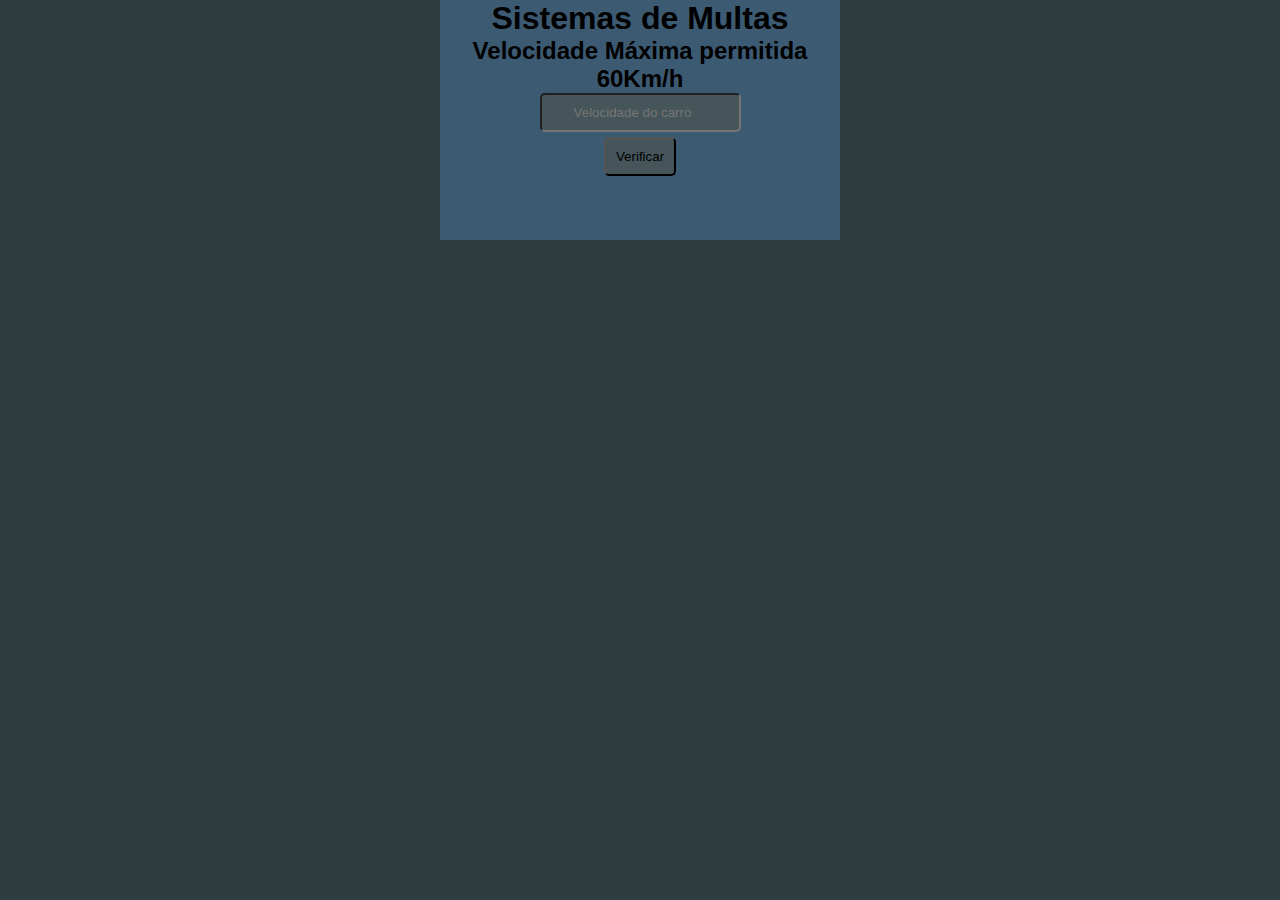
<file: index.html>
<!DOCTYPE html>
<html lang="pt-BR">
<head>
    <meta charset="UTF-8">
    <meta name="viewport" content="width=device-width, initial-scale=1.0">
    <title>DETRAN</title>
    <link rel="stylesheet" href="style.css">
</head>
<body>
    <main>
        <h1>Sistemas de Multas</h1>
        <h2>Velocidade Máxima permitida 60Km/h</h2>
        <input class="velo" type="number" name="txtvel" id="txtvel" placeholder="Velocidade do carro">
        <input class="veri" type="button" value="Verificar" onclick="calcular()">
        <div id="res"></div>
    </main>
    <script>
         function calcular(){
            var txtv = document.getElementById('txtvel')
            var res = document.querySelector('div#res')
            var vel = Number(txtv.value)
        res.innerHTML = `<p>Sua velocidade atual é de<strong> ${vel}Km/h</strong></p>`
        if (vel > 60) {
            res.innerHTML += `Você está <strong>MULTADO</strong> por excesso de velocidade`
        }
        res.innerHTML += `<p>Dirija sempre com sinto de segurança!</p>`
        }
    </script>
</body>
</html>
</file>
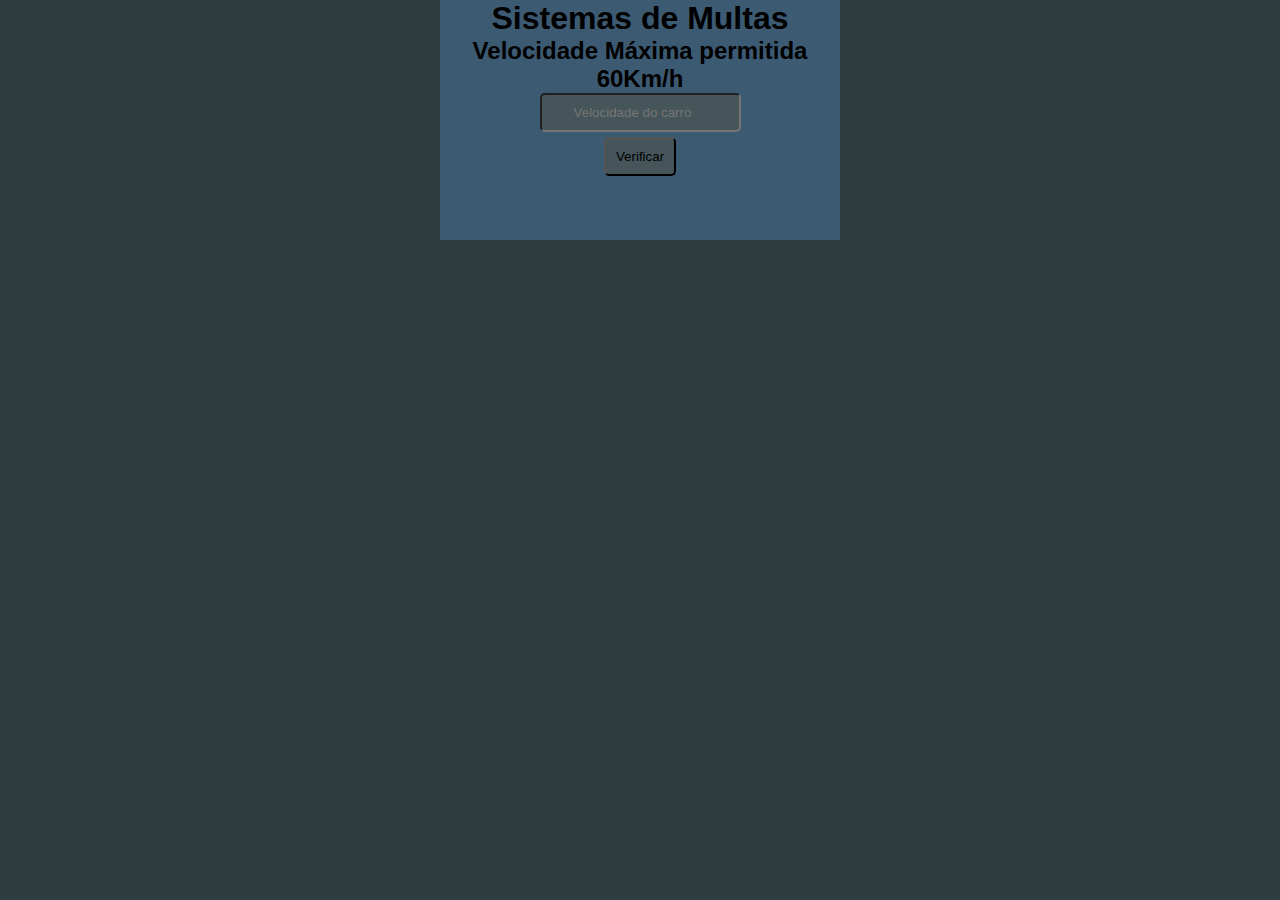
<file: ex0010.html>
<!DOCTYPE html>
<html lang="pt-BR">
<head>
    <meta charset="UTF-8">
    <meta name="viewport" content="width=device-width, initial-scale=1.0">
    <title>DETRAN</title>
    <link rel="stylesheet" href="../estilos/style.css">
</head>
<body>
    <main>
        <h1>Sistemas de Multas</h1>
        <h2>Velocidade Máxima permitida 60Km/h</h2>
        <input class="velo" type="number" name="txtvel" id="txtvel" placeholder="Velocidade do carro">
        <input class="veri" type="button" value="Verificar" onclick="calcular()">
        <div id="res"></div>
    </main>
    <script>
         function calcular(){
            var txtv = document.getElementById('txtvel')
            var res = document.querySelector('div#res')
            var vel = Number(txtv.value)
        res.innerHTML = `<p>Sua velocidade atual é de<strong> ${vel}Km/h</strong></p>`
        if (vel > 60) {
            res.innerHTML += `Você está <strong>MULTADO</strong> por excesso de velocidade`
        }
        res.innerHTML += `<p>Dirija sempre com sinto de segurança!</p>`
        }
    </script>
</body>
</html>
</file>
<file: style.css>
@charset "UTF-8";
*{
    margin: 0;
    padding: 0;
    font-family: Arial, Helvetica, sans-serif;
}
body{
    display: grid;
    place-items: center;
    background-color: #2F3D40;
}
main{
    height: 240px;
    width: 400px;
    background-color:#3D5A73;
}
h1,h2,input,div{
    text-align: center;
}
input.velo{
    background-color:#455559;
    border-radius: 5px;
    padding: 10px;
    display: block;
    margin: auto;
}
.veri{
    background-color:#455559;
    border-radius: 5px;
    padding: 10px;
    display: block;
    margin: auto;
    margin-top: 5px;
}
div#res{
    margin-top: 10px;
}
@media (max-width: 450px){
    body{
        display: flex;
        justify-content: center;
        align-items: center;
    }
    main{
        height:470px;
    }
}
</file>
<file: estilos/style.css>
@charset "UTF-8";
*{
    margin: 0;
    padding: 0;
    font-family: Arial, Helvetica, sans-serif;
}
body{
    display: grid;
    place-items: center;
    background-color: #2F3D40;
}
main{
    height: 240px;
    width: 400px;
    background-color:#3D5A73;
}
h1,h2,input,div{
    text-align: center;
}
input.velo{
    background-color:#455559;
    border-radius: 5px;
    padding: 10px;
    display: block;
    margin: auto;
}
.veri{
    background-color:#455559;
    border-radius: 5px;
    padding: 10px;
    display: block;
    margin: auto;
    margin-top: 5px;
}
div#res{
    margin-top: 10px;
}
@media (max-width: 450px){
    body{
        display: flex;
        justify-content: center;
        align-items: center;
    }
    main{
        height:470px;
    }
}
</file>
